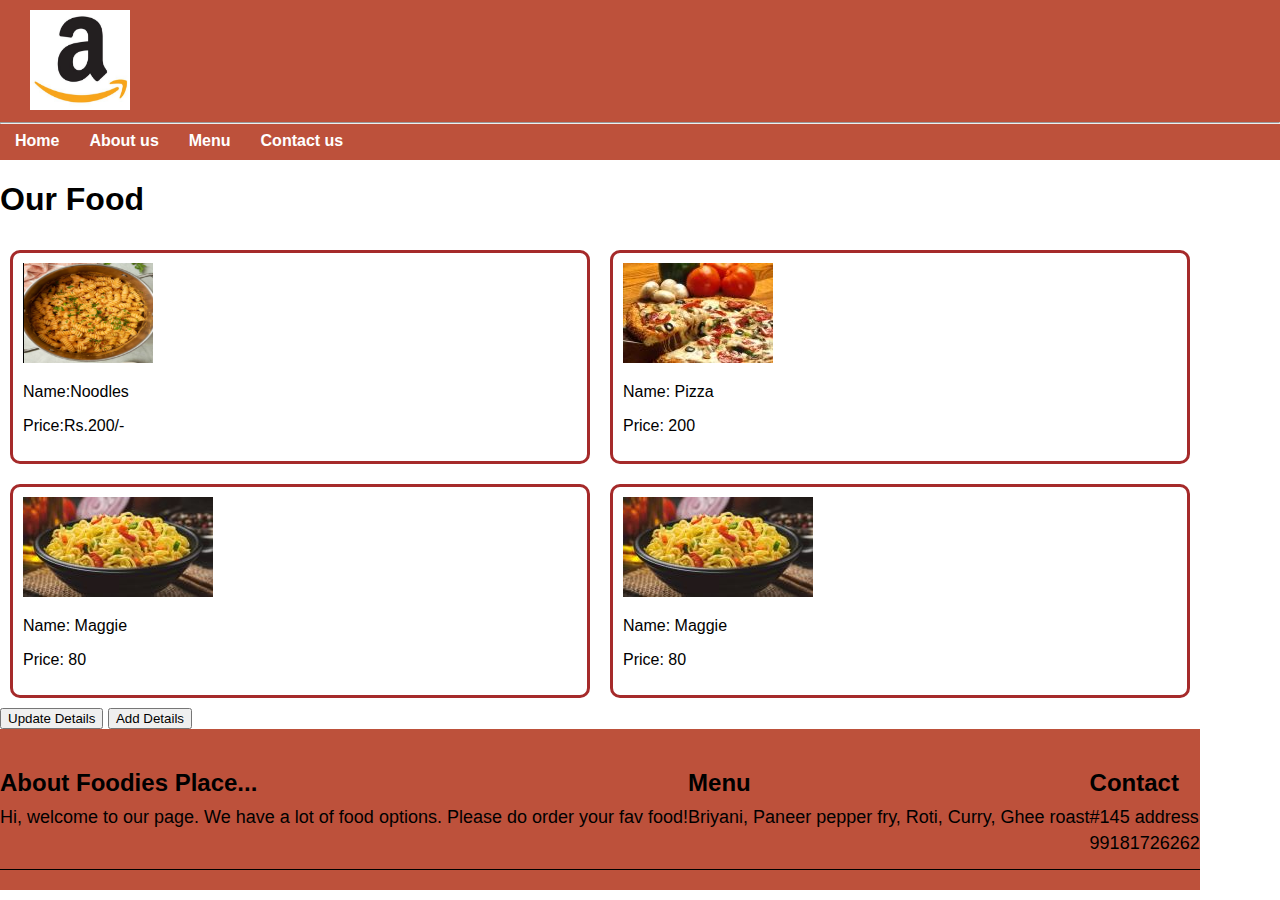
<file: Foodie/d.html>
<!DOCTYPE html>
<html lang="en">
<head>
    <meta charset="UTF-8">
    <meta name="viewport" content="width=device-width, initial-scale=1.0">
    <title>Foodies Place</title>
    <link rel="stylesheet" type="text/css" href="css/style.css">
</head>
<body>
    <header>
        <img src="images/logo.png" alt="Logo">
        <hr>
        <nav>
            <ul>
                <li><a href="#">Home</a></li>
                <li><a href="#">About us</a></li>
                <li><a href="#">Menu</a></li>
                <li><a href="#">Contact us</a></li>
            </ul>
        </nav>
    </header>
    <main>
        <h1>Our Food</h1>
        <div class="foodList" id="foodList">
            <div class="food" id="food">
                <img src="images/pasta.png" alt="pasta" height="100" width="130">
                <p>Name:<span class="foodName">Pasta</span> </p>
                <p>Price:<span class="foodPrice">Rs.100/-</span> </p>
            </div>
            
        </div>
        <button type="button" onclick="update()">Update Details</button>
        <button type="button" onclick="addList()">Add Details</button>

        <footer class="allSections">
            <section class="about">
                <h2>About Foodies Place...</h2>
                <p>Hi, welcome to our page. We have a lot of food options. Please do order your fav food!</p>
            </section>
            <section class="menu">
                <h2>Menu</h2>
                <p>Briyani, Paneer pepper fry, Roti, Curry, Ghee roast</p>
            </section>
            <section class="contact">
                <h2>Contact</h2>
                <p>#145 address</p>
                <p>99181726262</p>
            </section>
        </footer>
    </main>

    <script src="js/script.js"></script>
</body>
</html>
</file>
<file: Foodie/css/style.css>
body {
    font-family: Arial, sans-serif;
    margin: 0;
    padding: 0;
    background-color: #fff;
}

header {
    background-color: #BD513B;
    padding: 10px 0;
    /* text-align: center; */
    color: white;
}

header img {
    margin-left: 30px;
    width: 100px;
    height: 100px;
}

nav ul {
    list-style-type: none;
    padding: 0;
    margin: 0;
    display: flex;
    
    /* justify-content: center; */
}

nav li {
    margin: 0 15px;
    
}

nav a {
    text-decoration: none;
    color: white;
    font-weight: bold;
}

nav a:hover,
nav a:focus,
nav a:active {
    color: yellow;
}


section {
    margin: 20px 0;
}

.about, .menu, .contact {
    border-bottom: 1px solid #000;
    padding-bottom: 10px;
}

.about h2, .menu h2, .contact h2 {
    font-size: 24px;
    margin-bottom: 10px;
}

.about p, .menu p, .contact p {
    font-size: 18px;
    margin: 5px 0;
}

.allSections{
    display:flex;
    float: left;
    background-color: #BD513B;
}

.foodList{
    display:grid;
    grid-template-columns: 600px 600px;
}

.food{
    align-items: center;
    border:3px solid brown;
    padding:10px;
    border-radius: 10px;
    margin:10px;
}

.foodh {
    color: var(--bs-primary);
    background-color: var(--bs-primary-bg-subtle);
    border-color: var(--bs-primary-border-subtle);
    text-emphasis-color: var(--bs-primary-text-emphasis);
}
</file>
